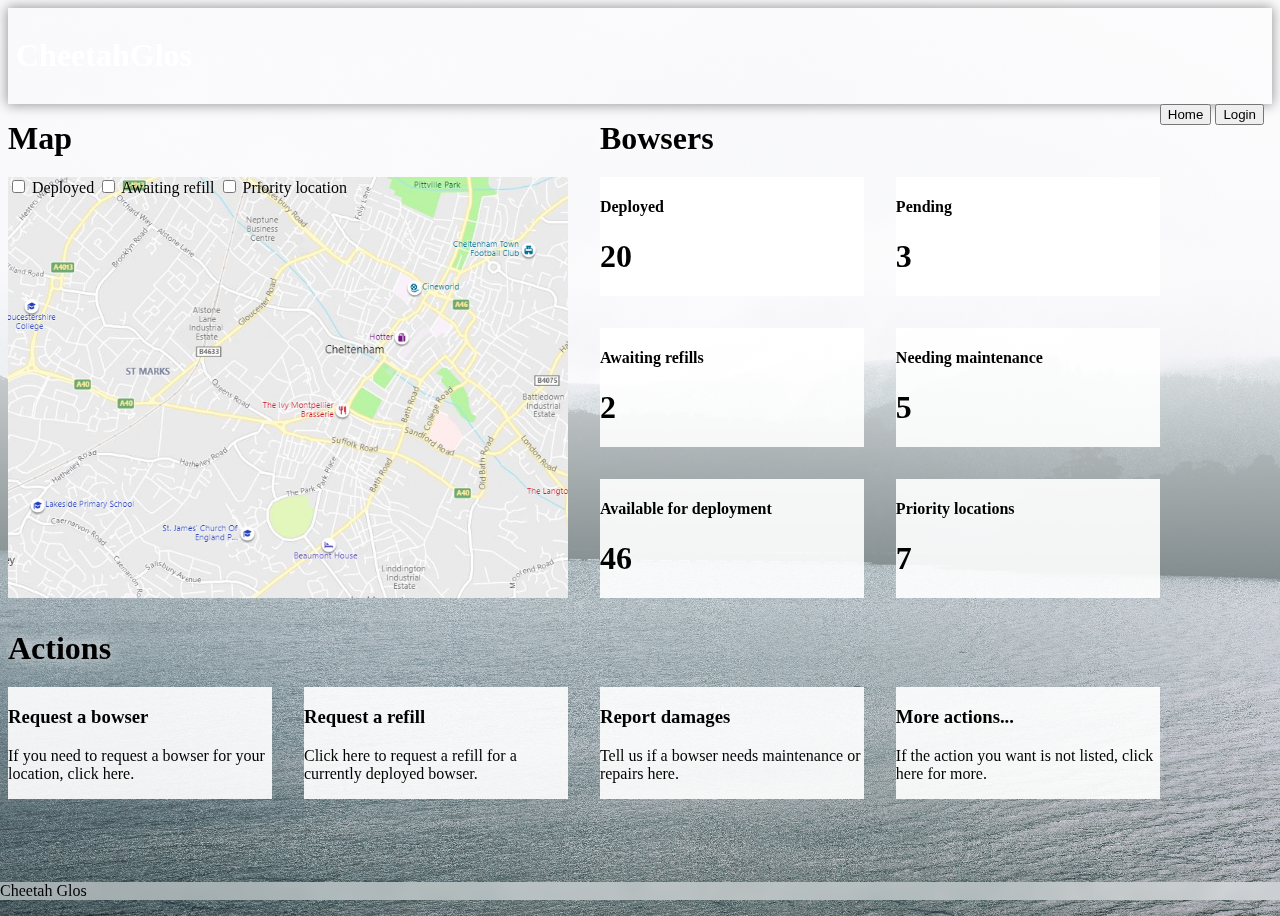
<file: index.html>
<!DOCTYPE html>
<html lang="en">
<head>
    <meta charset="UTF-8">
    <meta name="viewport" content="width=device-width, initial-scale=1.0">
    <title>Home</title>

    <!-- Framework styles -->
    <link rel="stylesheet" href="https://ozli.ga/Ozli-v1.8/grid.css">
    <link rel="stylesheet" href="https://ozli.ga/Ozli-v1.8/general.css">

    <!-- Site-specific styles -->
    <link rel="stylesheet" href="css/style.css">
</head>
<body>
    <div class="navbar">
        <nav data-grid="col-12 stack-3 container">
            <div data-grid="col-6">
                <h1 style="color: white">CheetahGlos</h1>
            </div>
            <div class="group" data-grid="col-6">
                <button class="primary large" onclick="window.location='index.html'">Home</button>
                <button class="primary large" onclick="window.location='login.html'">Login</button>
            </div>
        </nav>
    </div>
    <main data-grid="container">
        <div class="cardsContainer">
            <h1 class="categoryHeading">Map</h1>
            <h1 class="categoryHeading">Bowsers</h1>
            <div class="card xl map">
                <form>
                    <input name="deployedMapCheckbox" type="checkbox">
                    <label for="deployedMapCheckbox">Deployed</label>
                    <input name="awaitingRefillsMapCheckbox" type="checkbox">
                    <label for="awaitingRefillsMapCheckbox">Awaiting refill</label>
                    <input name="priorityLocationMapCheckbox" type="checkbox">
                    <label for="priorityLocationMapCheckbox">Priority location</label>
                </form>
            </div>
            <div class="card">
                <h4>Deployed</h4>
                <h1>20</h1>
            </div>
            <div class="card">
                <h4>Pending</h4>
                <h1>3</h1>
            </div>
            <div class="card">
                <h4>Awaiting refills</h4>
                <h1>2</h1>
            </div>
            <div class="card">
                <h4>Needing maintenance</h4>
                <h1>5</h1>
            </div>
            <div class="card">
                <h4>Available for deployment</h4>
                <h1>46</h1>
            </div>
            <div class="card">
                <h4>Priority locations</h4>
                <h1>7</h1>
            </div>
            <h1 class="categoryHeading">Actions</h1>
            <h1 class="categoryHeading" style="visibility: hidden;"></h1>
            <div class="card" onclick="window.location='request-a-bowser.html'">
                <h3>Request a bowser</h3>
                <p>If you need to request a bowser for your location, click here.</p>
            </div>
            <div class="card">
                <h3>Request a refill</h3>
                <p>Click here to request a refill for a currently deployed bowser.</p>
            </div>
            <div class="card">
                <h3>Report damages</h3>
                <p>Tell us if a bowser needs maintenance or repairs here.</p>
            </div>
            <div class="card">
                <h3>More actions...</h3>
                <p>If the action you want is not listed, click here for more.</p>
            </div>
        </div>
    </main>
    <footer>Cheetah Glos</footer>

    <!-- WIP: Special effects similar to Windows 10's fluent UI.
    <script src="https://ozli.ga/Ozli-v1.7/win10fluent.css"></script>
    <script src="https://ozli.ga/Ozli-v1.7/win10fluent.js"></script>
    -->
</body>
</html>
</file>
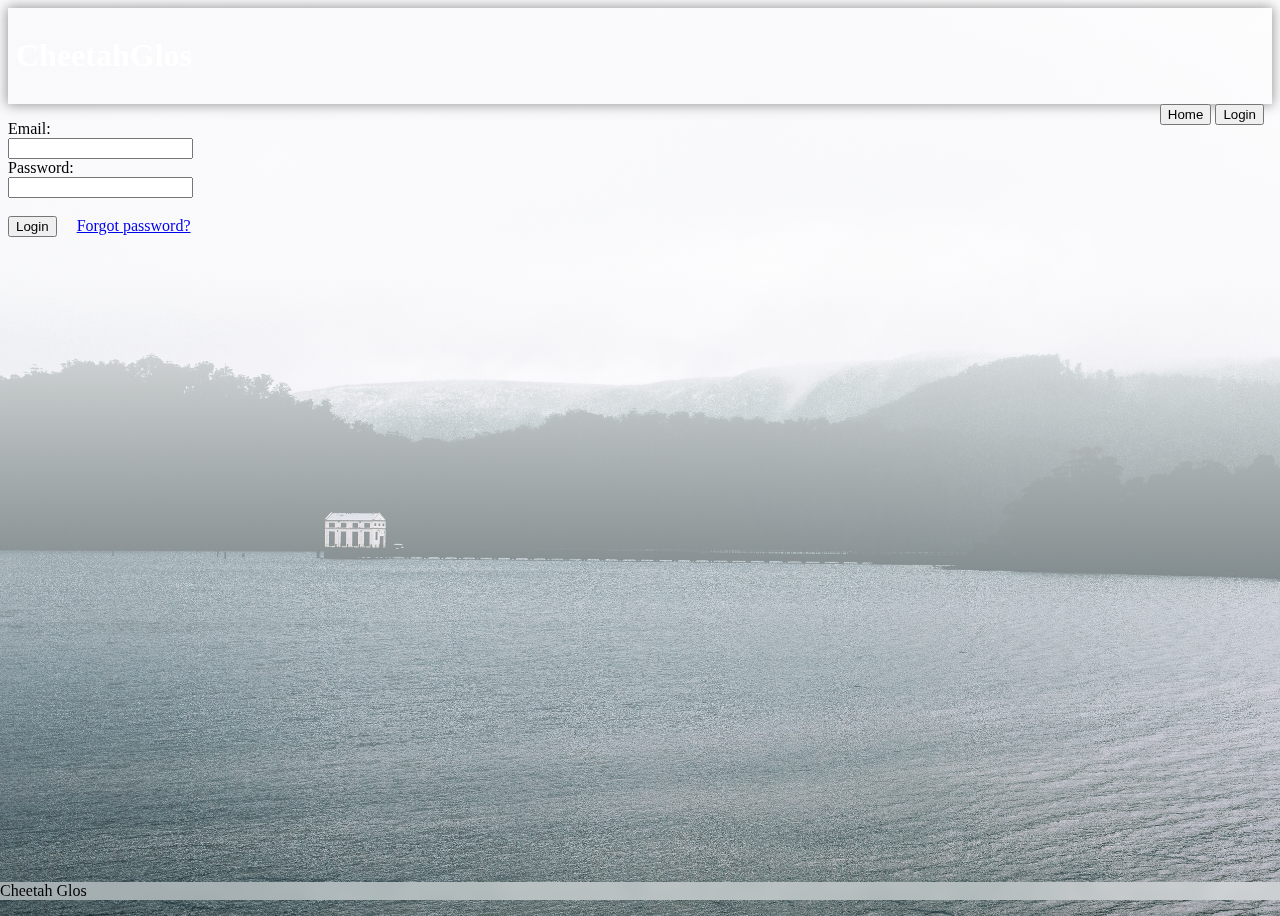
<file: login.html>
<!-- Old: look at login.php instead. This is just here so that the static version can still be viewed at https://cheetah-glos.github.io/Website/login.html -->
<!DOCTYPE html>
<html lang="en">
<head>
    <meta charset="UTF-8">
    <meta name="viewport" content="width=device-width, initial-scale=1.0">
    <title>Login</title>

    <!-- Framework styles -->
    <link rel="stylesheet" href="https://ozli.ga/Ozli-v1.8/grid.css">
    <link rel="stylesheet" href="https://ozli.ga/Ozli-v1.8/general.css">

    <!-- Site-specific styles -->
    <link rel="stylesheet" href="css/style.css">
</head>
<body>
    <div class="navbar">
        <nav data-grid="col-12 stack-3 container">
            <div data-grid="col-6">
                <h1 style="color: white">CheetahGlos</h1>
            </div>
            <div class="group" data-grid="col-6">
                <button class="primary large" onclick="window.location='index.html'">Home</button>
                <button class="primary large" onclick="window.location='login.html'">Login</button>
            </div>
        </nav>
    </div>
    <main data-grid="container">
        <form action="login.php" method="post">
            <label for="emailField">Email:</label>
            <div class="inputReveal">
                <input type="email" name="emailField"/>
            </div>
            <label for="passwordField">Password:</label>
            <div class="inputReveal">
                <input type="password" name="passwordField">
            </div>

            <br>
            <div class="group">
                <input type="submit" value="Login" name="submit"/>
                <span class="spacer">...</span>
                <a href="#">Forgot password?</a>
            </div>
        </form>
    </main>
    <footer>Cheetah Glos</footer>

    <!-- WIP: Special effects similar to Windows 10's fluent UI. -->
    <script src="https://ozli.ga/Ozli-v1.7/win10fluent.css"></script>
    <script src="https://ozli.ga/Ozli-v1.7/win10fluent.js"></script>
</body>
</html>
</file>
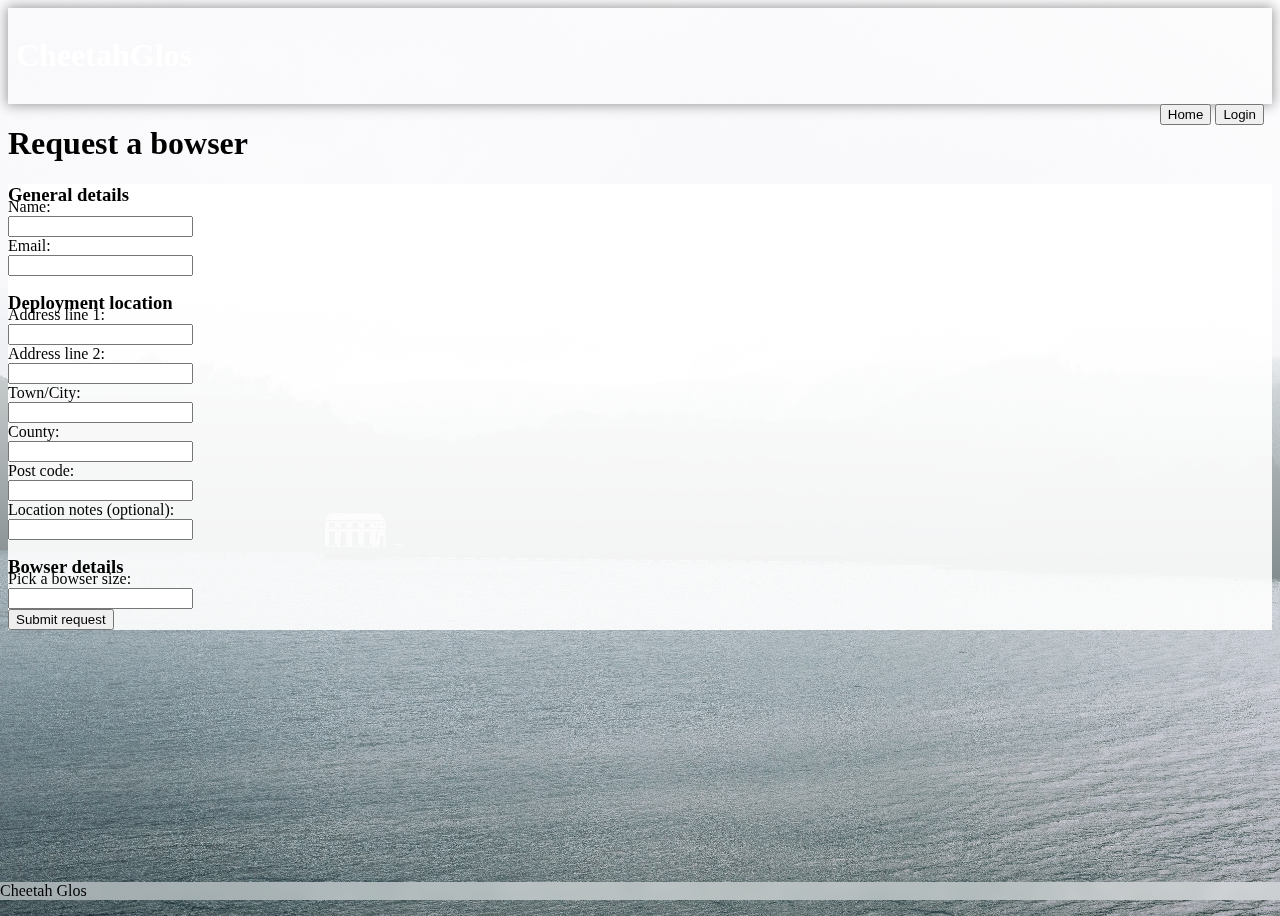
<file: request-a-bowser.html>
<!-- Old: look at login.php instead. This is just here so that the static version can still be viewed at https://cheetah-glos.github.io/Website/login.html -->
<!DOCTYPE html>
<html lang="en">
<head>
    <meta charset="UTF-8">
    <meta name="viewport" content="width=device-width, initial-scale=1.0">
    <title>Login</title>

    <!-- Framework styles -->
    <link rel="stylesheet" href="https://ozli.ga/Ozli-v1.8/grid.css">
    <link rel="stylesheet" href="https://ozli.ga/Ozli-v1.8/general.css">

    <!-- Site-specific styles -->
    <link rel="stylesheet" href="css/style.css">
</head>
<body>
    <div class="navbar">
        <nav data-grid="col-12 stack-3 container">
            <div data-grid="col-6">
                <h1 style="color: white">CheetahGlos</h1>
            </div>
            <div class="group" data-grid="col-6">
                <button class="primary large" onclick="window.location='index.html'">Home</button>
                <button class="primary large" onclick="window.location='login.html'">Login</button>
            </div>
        </nav>
    </div>
    <main data-grid="container">
        <h1>Request a bowser</h1>
        <div class="card" style="margin-top: 1rem">
            <form>
                <section>
                    <h3>General details</h3>
                    <label for="nameField">Name:</label>
                    <div class="inputReveal">
                        <input type="text" name="nameField"/>
                    </div>
                    <label for="emailField">Email:</label>
                    <div class="inputReveal">
                        <input type="email" name="emailField"/>
                    </div>
                </section>
                <section>
                    <h3>Deployment location</h3>
                    <label for="addrOneField">Address line 1:</label>
                    <div class="inputReveal">
                        <input type="text" name="addrOneField">
                    </div>
                    <label for="addrTwoField">Address line 2:</label>
                    <div class="inputReveal">
                        <input type="text" name="addrTwoField">
                    </div>
                    <label for="addrTownCityField">Town/City:</label>
                    <div class="inputReveal">
                        <input type="text" name="addrTownCityField">
                    </div>
                    <label for="addrCountyField">County:</label>
                    <div class="inputReveal">
                        <input type="text" name="addrCountyField">
                    </div>
                    <label for="addrPostCodeField">Post code:</label>
                    <div class="inputReveal">
                        <input type="text" name="addrPostCodeField">
                    </div>
                    <label for="addrPostCodeField">Location notes (optional):</label>
                    <div class="inputReveal">
                        <input type="text" name="addrNotesField">
                    </div>
                </section>
                <section>
                    <h3>Bowser details</h3>
                    <label for="bowserSize">Pick a bowser size:</label>
                    <div class="inputReveal">
                        <input type="text" list="bowserSizes" name="addrNotesField">
                    </div>
                    <datalist id="bowserSizes">
                        <option value="1000L">1000L</option>
                        <option value="2500L">2500L</option>
                        <option value="5000L">5000L</option>
                        <option value="7500L">7500L</option>
                        <option value="10000L">10000L</option>
                    </list>
                </section>
            </form>
            <button class="primary">Submit request</button>
        </div>
    </main>
    <footer>Cheetah Glos</footer>

    <!-- WIP: Special effects similar to Windows 10's fluent UI. -->
    <script src="https://ozli.ga/Ozli-v1.7/win10fluent.css"></script>
    <script src="https://ozli.ga/Ozli-v1.7/win10fluent.js"></script>
</body>
</html>
</file>
<file: css/style.css>
body {
    min-height: 100vh;

    --accent-color: #6A818C;
    --accent-color-hover: #819CA8;
    --accent-color-active: #52636B;

    /* Photo by Simon Rae on Unsplash. https://unsplash.com/photos/E4TNRygxZYY */
    background: bottom / cover linear-gradient(to bottom, rgba(255, 255, 255, 0.9) 30%,rgba(255, 255, 255, 0) 100%), url('../img/simon-rae-E4TNRygxZYY-unsplash.jpg') no-repeat;
    background-size: cover;
}

footer {
    /* Force the footer to the bottom of the viewport for now */
    position: absolute;
    bottom: 0;
    left: 0;
    right: 0;

    background-color: #eee;
}

/* Implement fluent design acrylic for the footer if supported by the browser */
@supports (backdrop-filter: blur(8px) brightness(125%) contrast(75%)) {
    footer {
        backdrop-filter: blur(8px) brightness(125%) contrast(75%);
        background-color: rgba(255, 255, 255, 0.4);
    }
}

/* Improve padding and spacing of the top navbar, also add a simple drop shadow */
.navbar {
    padding: 0.5rem;
    margin-bottom: 1rem;

    box-shadow: 0 0 0.75rem 1px rgba(0,0,0,0.4);
}

/* Make the buttons on the navbar aligned to the right if there's space */
.navbar nav div.group {
    float: right;
    vertical-align: middle;
    padding-top: 8px;
    margin-right: 0;
    margin-left: auto;
}

/* Fix offset login button */
form input[type="submit"] {
    margin-left: 0;
}

.spacer {
    visibility: hidden;
}


.cardsContainer {
    display: -ms-grid;
    display: grid;
    grid-gap: 2rem;
    gap: 2rem;

    margin-top: 1rem;
    overflow-wrap: break-word;

    -ms-grid-columns: repeat(4, 1fr);
    grid-template-columns: repeat(4, 1fr);
}
.cardsContainer h1.categoryHeading {
    grid-column: span 2;
    margin: 0;
    padding: 0;
    margin-bottom: -0.75rem;

    text-shadow: 0 0 1rem white;
}


.card {
    background-color: rgba(255, 255, 255, 0.9);
    margin: 0;

    cursor: pointer;
}
.card.xl {
    grid-column: span 2;
    grid-row: span 3;
}
.card.l {
    grid-column: span 1;
    grid-row: span 2;
}

.card.xl.map {
    background: url('../img/map-placeholder.png') no-repeat;
    background-size: cover;
}

.card p {
    margin-top: 0.25rem;
}

/* Reduce the gap on viewport 3 and lower */
@media only screen and (max-width: 1083px) {
    .cardsContainer {
        grid-gap: 1rem;
        gap: 1rem;
    }
    .cardsContainer h1.categoryHeading {
        margin-bottom: -0.25rem;
    }
    .card.xl {
        grid-column: span 4;
    }
    .card {
        grid-column: span 2;
    }
}


/* Implement fluent design acrylic for the cards if supported by the browser
@supports (backdrop-filter: blur(8px) brightness(125%) contrast(75%)) {
    .card {
        backdrop-filter: blur(8px) brightness(125%) contrast(75%);
        background-color: rgba(255, 255, 255, 0.4);
    }
}
*/



form section h3 {
    margin-top: 1rem;
    margin-bottom: -0.5rem;
}
</file>
